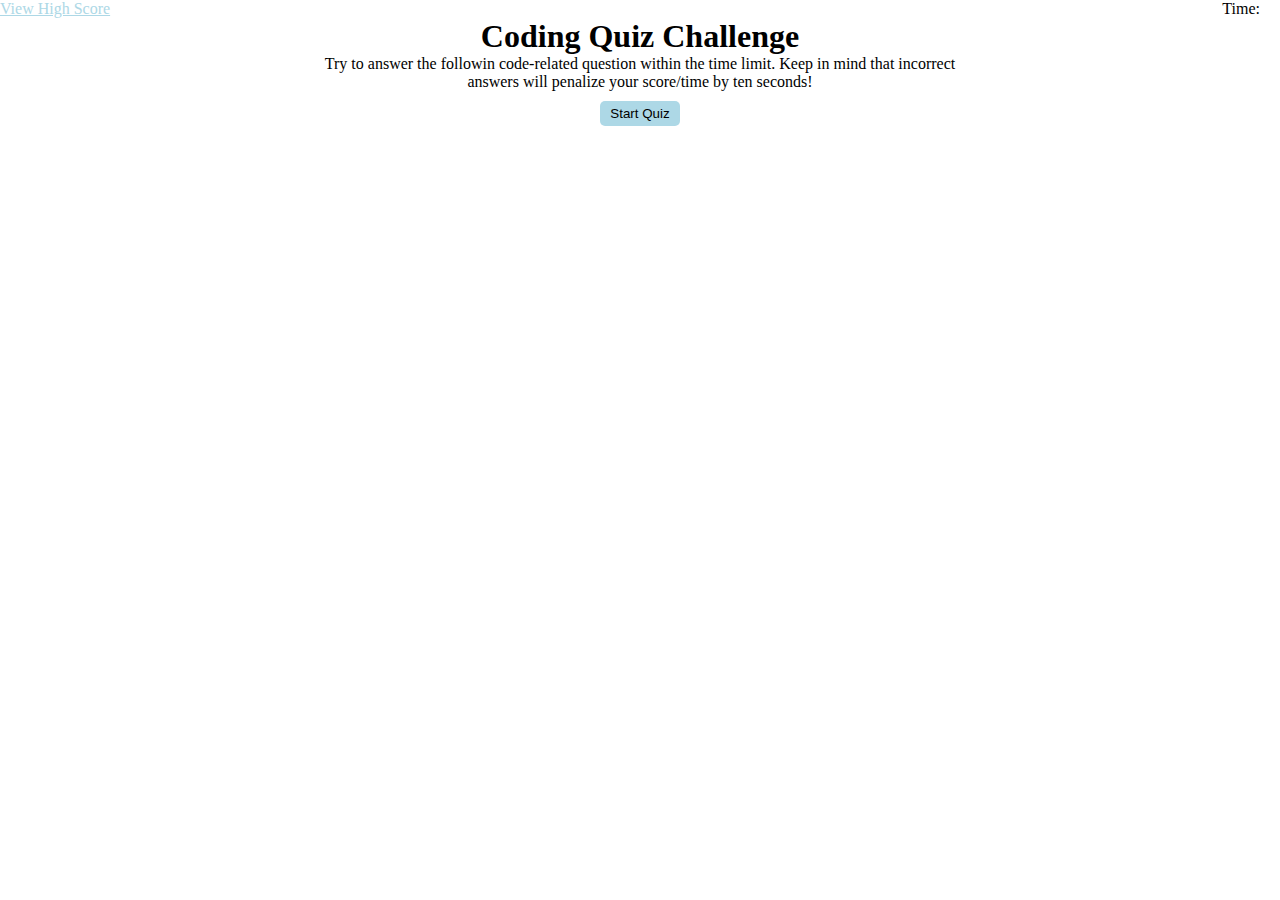
<file: index.html>
<!DOCTYPE html>
<html lang="en">
<head>
    <meta charset="UTF-8">
    <meta http-equiv="X-UA-Compatible" content="IE=edge">
    <meta name="viewport" content="width=device-width, initial-scale=1.0">
    <link rel="stylesheet" href="./assets/css/style.css"/>
    <title>Coding Quiz</title>
</head>
<body>
    <header id="header">
        <div>
            <a id="highScores" href="./scorePage.html">View High Score</a>
        </div>
        <div>
            <p id="time">Time:</p>
        </div>
    </header>
    <section id="keepMe">
        <div id="quizform">
            <h1>Coding Quiz Challenge</h1>
            <p>Try to answer the followin code-related question within the time limit. Keep in mind that incorrect answers will penalize your score/time by ten seconds!</p>
            <button id="startquiz">Start Quiz</button>
        </div>
    </section>
    <h2 id="tellMe"></h2>
    <form id="hide-form">
        <h1>All Done!</h1>
        <p id="score"></p>
        <div>
            <p>Enter Initials: </p>
            <input id="user-initial" type="text"> 
            <button id="submit-name">Submit</button>
        </div>
        
    </form>
        
    <script src="./assets/js/script.js"></script>
</body>
</html>
</file>
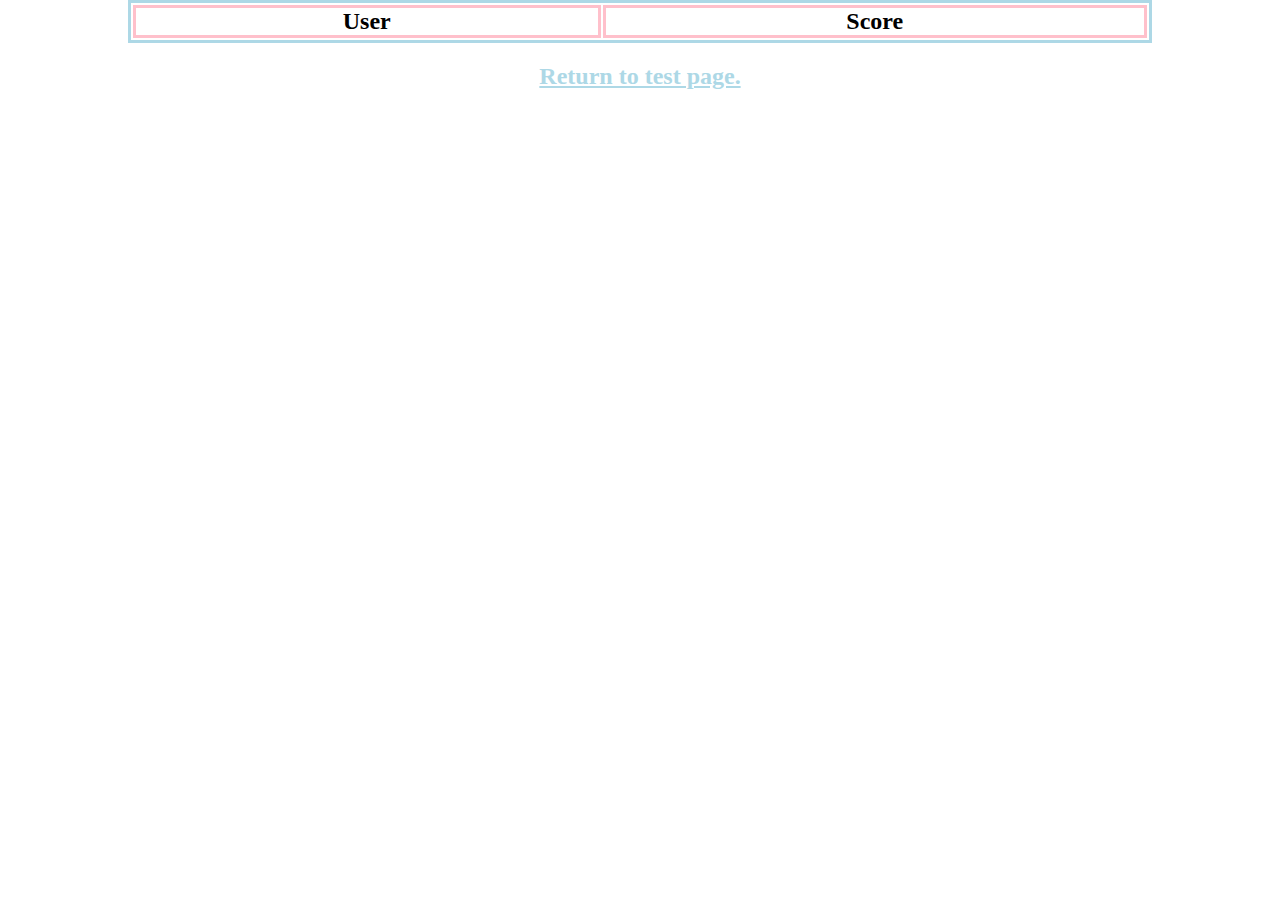
<file: scorePage.html>
<!DOCTYPE html>
<html lang="en">
<head>
    <meta charset="UTF-8">
    <meta http-equiv="X-UA-Compatible" content="IE=edge">
    <meta name="viewport" content="width=device-width, initial-scale=1.0">
    <link rel="stylesheet" href="./assets/css/style.css"/>
    <title>High Scores</title>
</head>
<body>
    <table id="tableEl">
        <tr class="tableRows">
            <th>User</th>
            <th>Score</th>
        </tr>
    </table>
    <div id="home-page">
        <a id="back-home" href="./index.html">Return to test page.</a>
    </div>
    

    <script src="./assets/js/script2.js"></script>
</body>
</html>
</file>
<file: assets/css/style.css>
/* global rule*/ 
* {
    margin: 0;
    padding: 0;
    box-sizing: border-box;
}


/* header section */

header#header {
    display:flex;
    justify-content: space-between;
    align-items: center;
}
header #highScores{
    color: lightblue;
}

header #time {
    position: relative;
    right: 20px;
}


/* form section*/

#keepMe{
    text-align: center;
    margin: 0 auto;
    width: 50%;
}

button {
    display: block;
    margin: 10px auto;
    background-color: lightblue;
    border-radius: 5px;
    padding: 5px 10px;
    border: none;
}

button:hover {
    background-color: pink;
}


form#hide-form{
    text-align: center;
    margin: 0 auto;
    visibility: hidden;
}
h2#tellMe{
    margin: 0 auto;
    text-align: center;
}


/* rules governing the score page */
#tableEl {
    margin: 0 auto;
    border: 3px solid lightblue;
    width: 80%;
}


th {
    font-size:x-large;
    border: 3px solid pink;
}

td {
    font-size: large;
    border: 3px solid pink;
    text-align: center;
}

#home-page {
    margin: 20px auto;
    font-size: x-large;
    font-weight: bold;
    width: 80%;
    text-align: center;
}

#back-home {
    color: lightblue;
}
</file>
